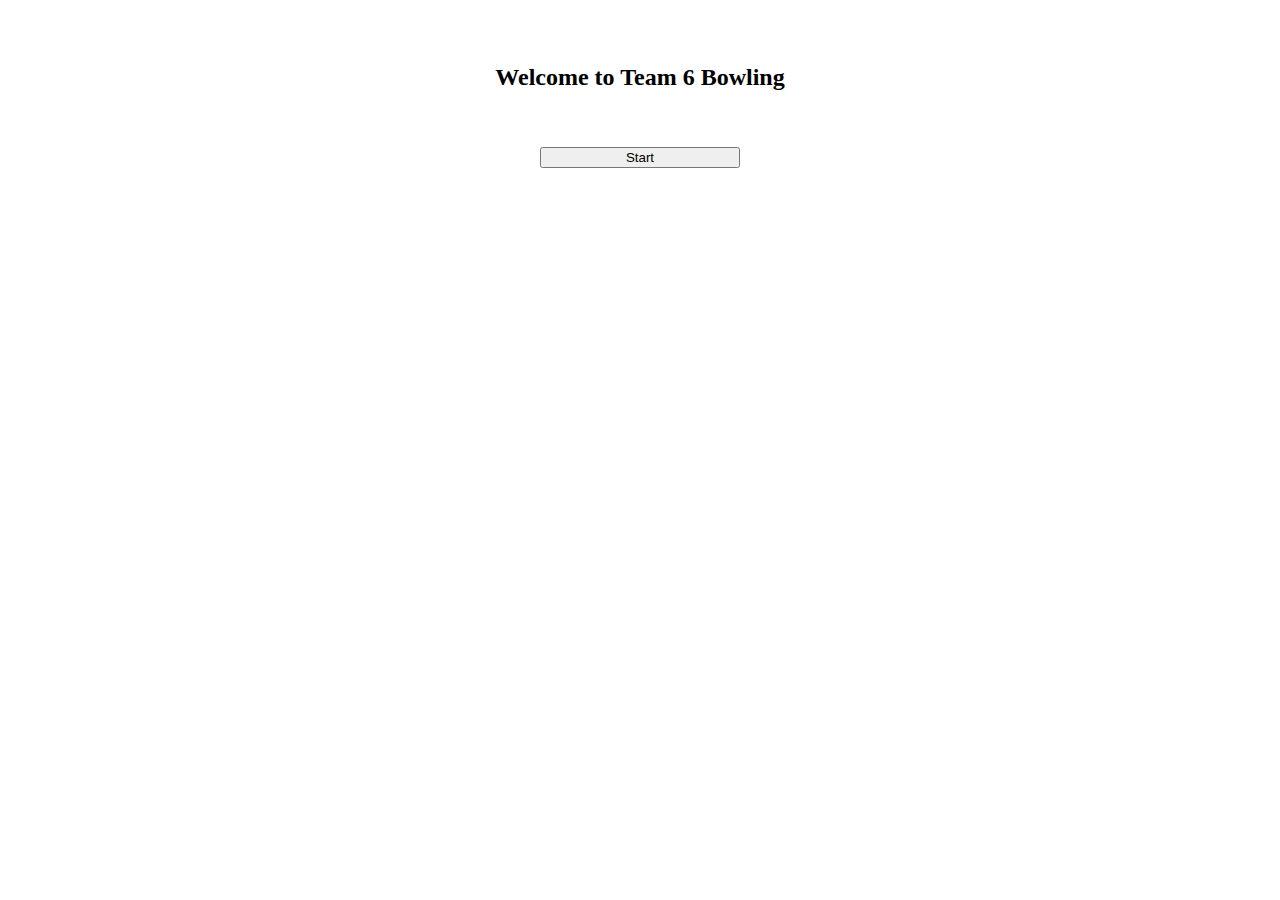
<file: welcome.html>
<html>
<head>
<script>
function enterName() {
	var person = prompt("Please enter your name");
	if (person != null) {
   		 document.getElementById("demo").innerHTML = "Hello " + person + "! How are you today?";
    }
}
</script>
</head>
<p>
<br/><br/>
<center>
<h2>Welcome to Team 6 Bowling</h2>
<br/></br/>
<input type="button" value="Start" size="30" style=" width: 200px" onclick="enterName()"></input>
</center>
<span id="demo"></span>
</p>
</html>
</file>
